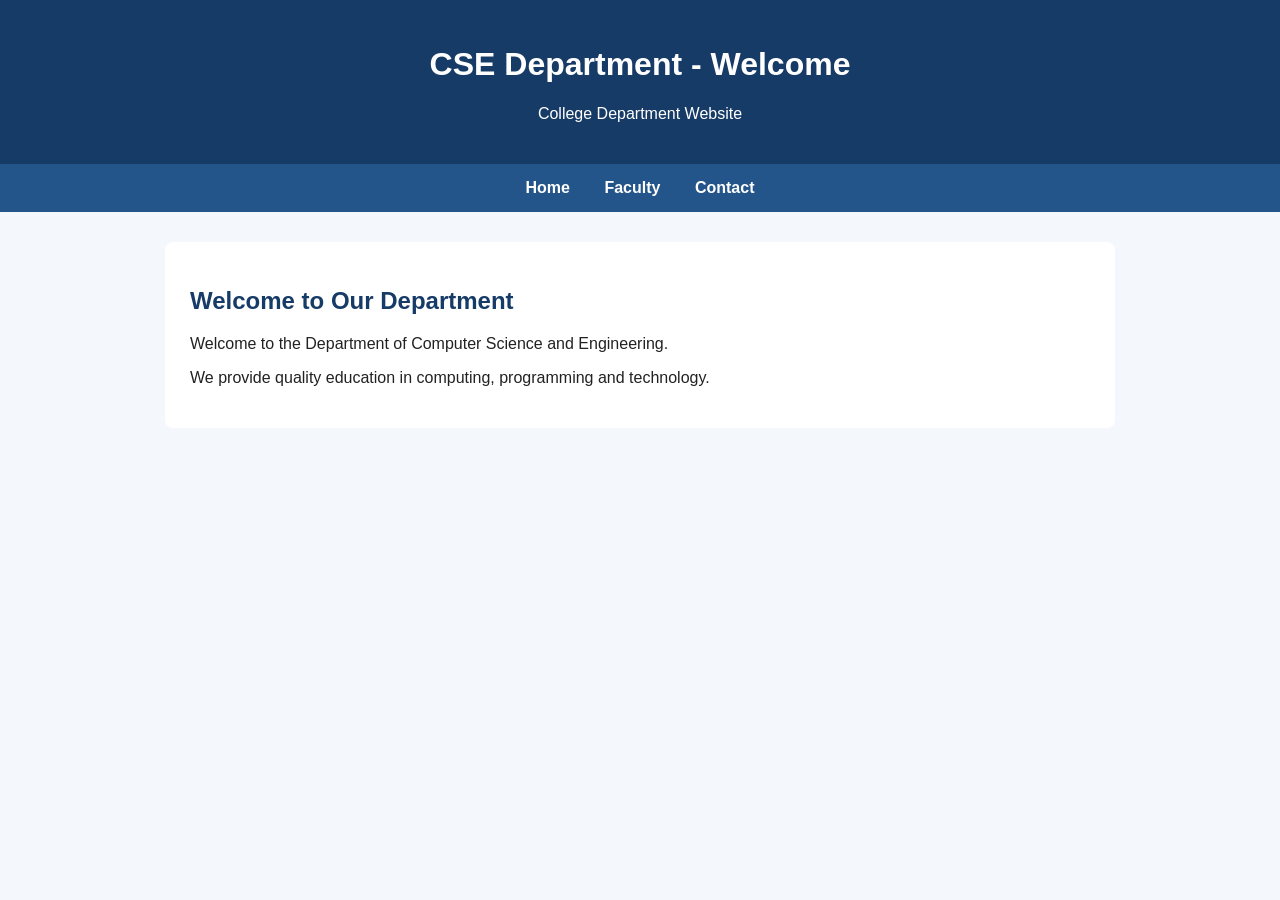
<file: index.html>
<!DOCTYPE html>
<html lang="en">
<head>
    <meta charset="UTF-8">
    <meta name="viewport" content="width=device-width, initial-scale=1.0">
    <title>CSE Department | Home</title>
    <link rel="stylesheet" href="style.css">
</head>
<body>
    <header>
        <h1>CSE Department - Welcome</h1>
        <p>College Department Website</p>
    </header>

    <nav>
        <a href="index.html">Home</a>
        <a href="faculty.html">Faculty</a>
        <a href="contact.html">Contact</a>
    </nav>

    <main>
        <h2>Welcome to Our Department</h2>
        <p>Welcome to the Department of Computer Science and Engineering.</p>
        <p>We provide quality education in computing, programming and technology.</p>
    </main>
</body>
</html>
</file>
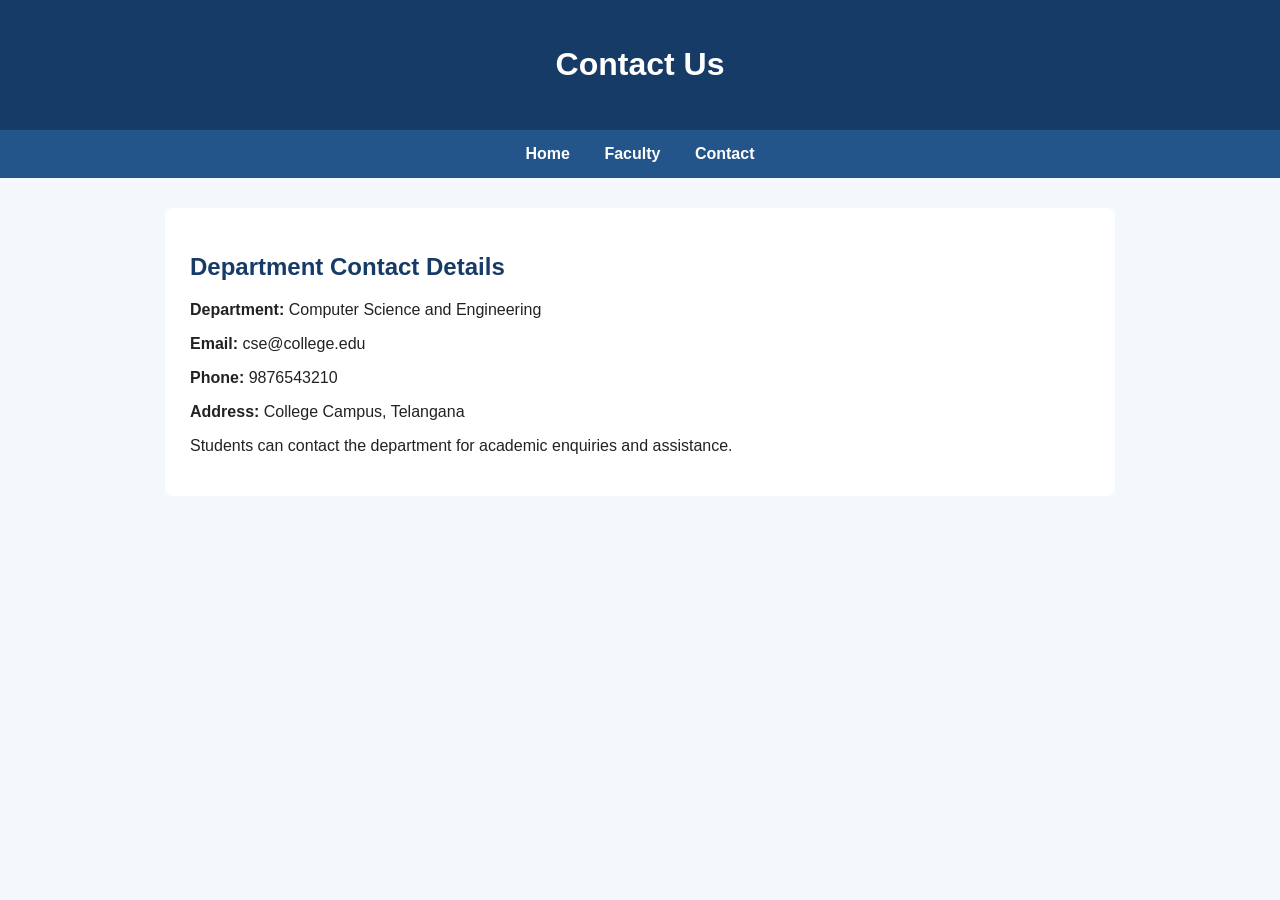
<file: contact.html>
<!doctype html>
<html lang="en">
  <head>
    <meta charset="UTF-8" />
    <meta name="viewport" content="width=device-width, initial-scale=1.0" />
    <title>CSE Department | Contact</title>
    <link rel="stylesheet" href="style.css" />
  </head>
  <body>
    <header>
      <h1>Contact Us</h1>
    </header>

    <nav>
      <a href="index.html">Home</a>
      <a href="faculty.html">Faculty</a>
      <a href="contact.html">Contact</a>
    </nav>

    <main>
      <h2>Department Contact Details</h2>
      <p><strong>Department:</strong> Computer Science and Engineering</p>
      <p><strong>Email:</strong> cse@college.edu</p>
      <p><strong>Phone:</strong> 9876543210</p>
      <p><strong>Address:</strong> College Campus, Telangana</p>
      <p>Students can contact the department for academic enquiries and assistance.</p>
    </main>
  </body>
</html>
</file>
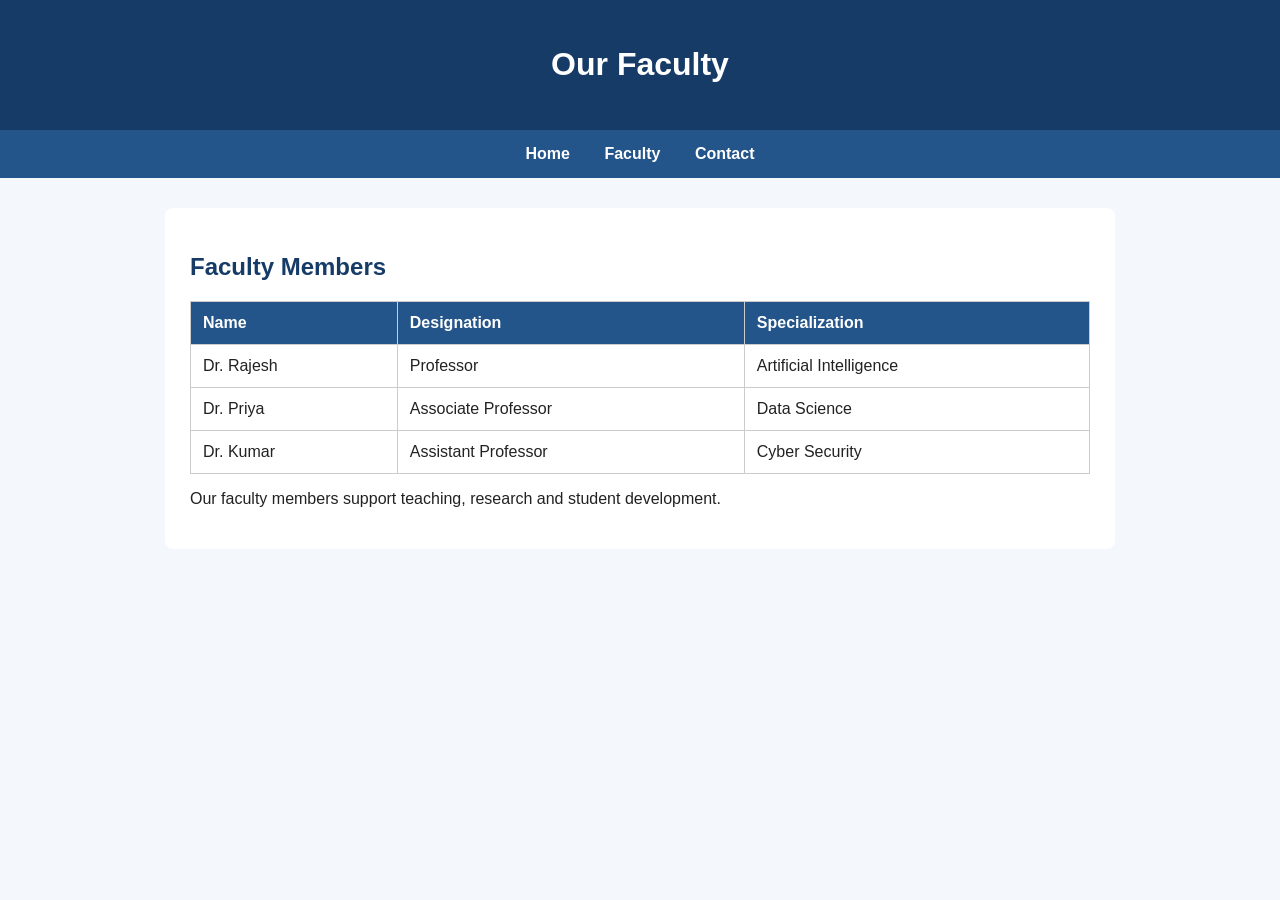
<file: faculty.html>
<!DOCTYPE html>
<html lang="en">
<head>
    <meta charset="UTF-8">
    <meta name="viewport" content="width=device-width, initial-scale=1.0">
    <title>CSE Department | Faculty</title>
    <link rel="stylesheet" href="style.css">
</head>
<body>
    <header>
        <h1>Our Faculty</h1>
    </header>

    <nav>
        <a href="index.html">Home</a>
        <a href="faculty.html">Faculty</a>
        <a href="contact.html">Contact</a>
    </nav>

    <main>
        <h2>Faculty Members</h2>
        <table>
            <tr>
                <th>Name</th>
                <th>Designation</th>
                <th>Specialization</th>
            </tr>
            <tr>
                <td>Dr. Rajesh</td>
                <td>Professor</td>
                <td>Artificial Intelligence</td>
            </tr>
            <tr>
                <td>Dr. Priya</td>
                <td>Associate Professor</td>
                <td>Data Science</td>
            </tr>
            <tr>
                <td>Dr. Kumar</td>
                <td>Assistant Professor</td>
                <td>Cyber Security</td>
            </tr>
        </table>
<p>Our faculty members support teaching, research and student development.</p>
    </main>
</body>
</html>
</file>
<file: style.css>
body {
    font-family: Arial, sans-serif;
    margin: 0;
    background-color: #f4f7fb;
    color: #222;
}

header {
    background-color: #173b67;
    color: white;
    text-align: center;
    padding: 25px;
}

nav {
    background-color: #24558a;
    text-align: center;
    padding: 15px;
}

nav a {
    color: white;
    text-decoration: none;
    margin: 0 15px;
    font-weight: bold;
}

nav a:hover {
    text-decoration: underline;
}

main {
    margin: 30px auto;
    padding: 25px;
    max-width: 900px;
    background-color: white;
    border-radius: 8px;
}

h2 {
    color: #173b67;
}

table {
    width: 100%;
    border-collapse: collapse;
}

th, td {
    border: 1px solid #ccc;
    padding: 12px;
    text-align: left;
}

th {
    background-color: #24558a;
    color: white;
}
</file>
